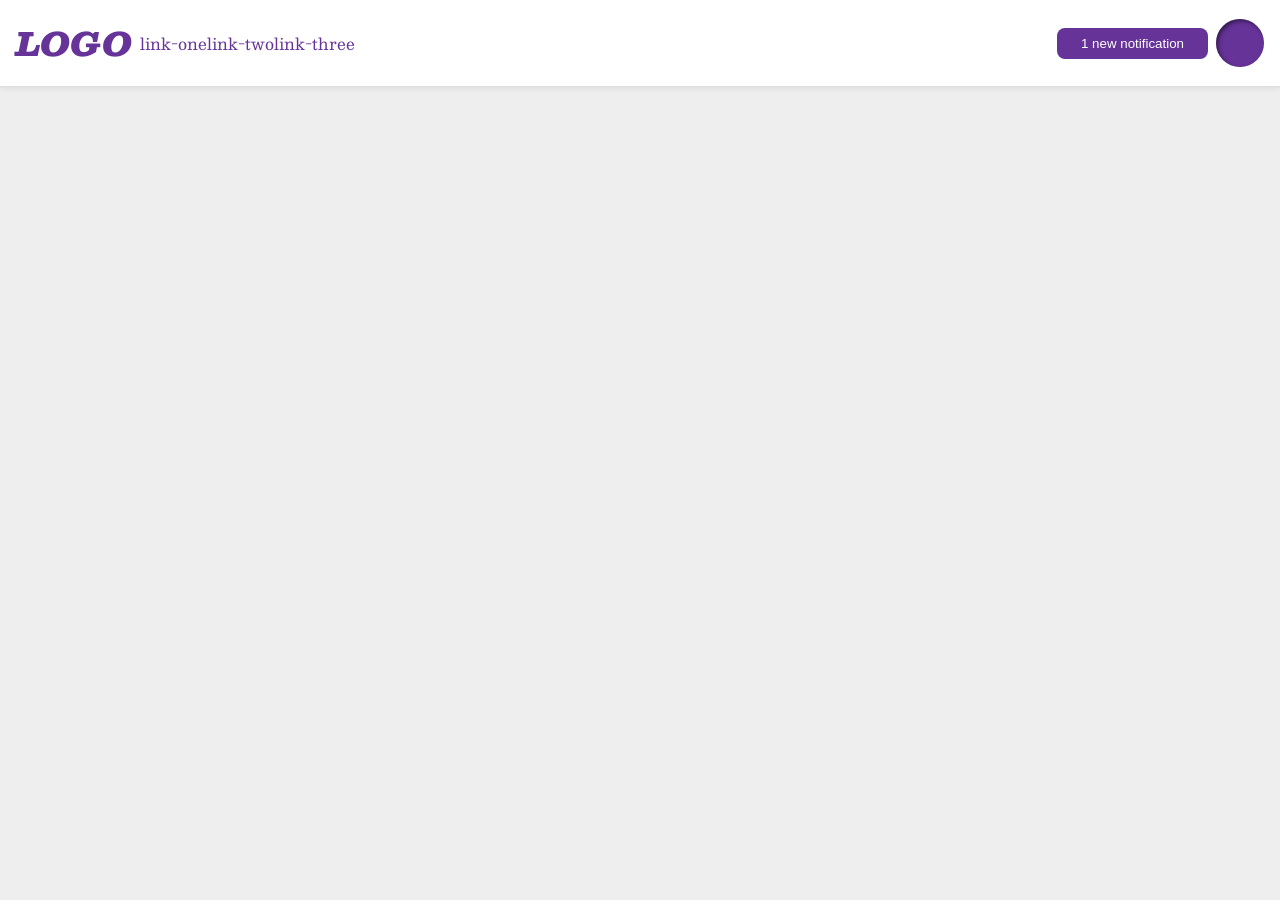
<file: foundations/flex/03-flex-header-2/index.html>
<!doctype html>
<html lang="en">
  <head>
    <meta charset="UTF-8" />
    <meta http-equiv="X-UA-Compatible" content="IE=edge" />
    <meta name="viewport" content="width=device-width, initial-scale=1.0" />
    <title>Flex Header 2</title>
    <link rel="stylesheet" href="style.css" />
  </head>
  <body>
    <div class="header">
      <div class="left-elements">
        <div class="logo">LOGO</div>
        <ul class="links">
          <li><a href="https://google.com">link-one</a></li>
          <li><a href="https://google.com">link-two</a></li>
          <li><a href="https://google.com">link-three</a></li>
        </ul>
      </div>
      <div class="right-elements">
        <button class="notifications">1 new notification</button>
        <div class="profile-image"></div>
      </div>
    </div>
  </body>
</html>
</file>
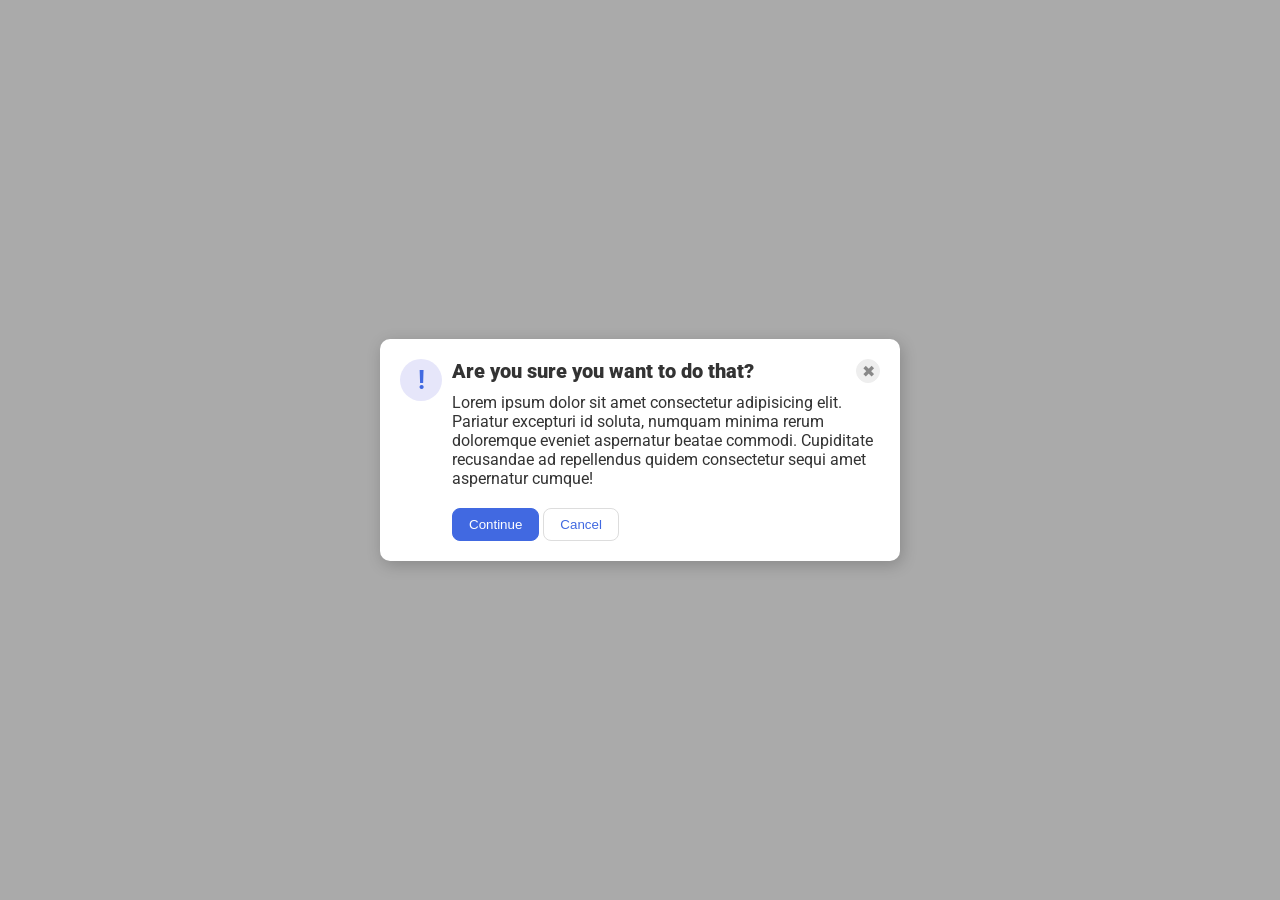
<file: foundations/flex/05-flex-modal/index.html>
<!doctype html>
<html lang="en">
  <head>
    <meta charset="UTF-8" />
    <meta http-equiv="X-UA-Compatible" content="IE=edge" />
    <meta name="viewport" content="width=device-width, initial-scale=1.0" />
    <link rel="stylesheet" href="style.css" />
    <title>Modal</title>
  </head>
  <body>
    <div class="modal">
      <div class="icon">!</div>
      <div class="content">
        <div class="header">
          Are you sure you want to do that?

          <button class="close-button">✖</button>
        </div>
        <div class="text">
          Lorem ipsum dolor sit amet consectetur adipisicing elit. Pariatur
          excepturi id soluta, numquam minima rerum doloremque eveniet
          aspernatur beatae commodi. Cupiditate recusandae ad repellendus quidem
          consectetur sequi amet aspernatur cumque!
        </div>
        <button class="continue">Continue</button>
        <button class="cancel">Cancel</button>
      </div>
    </div>
  </body>
</html>
</file>
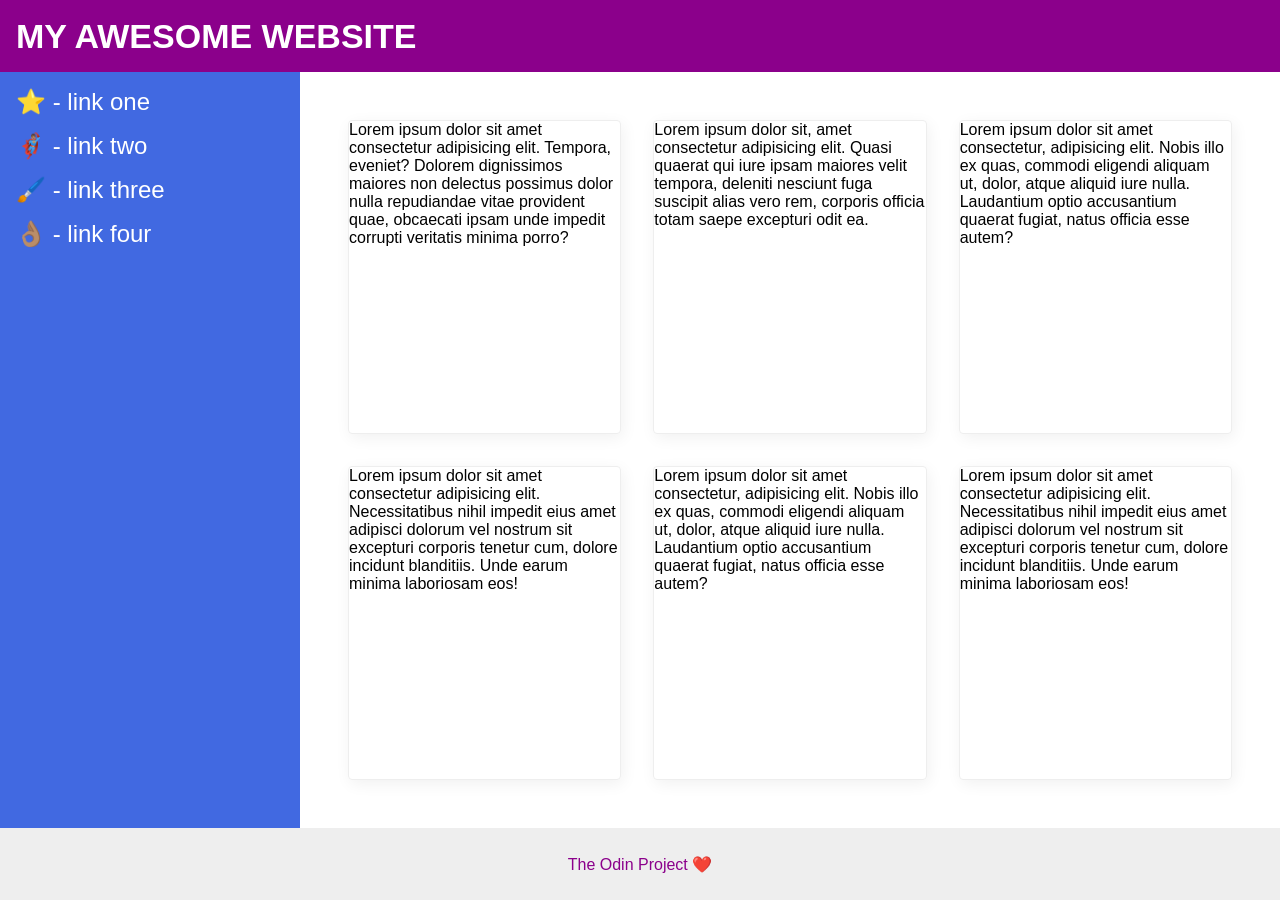
<file: foundations/flex/07-flex-layout-2/index.html>
<!doctype html>
<html lang="en">
  <head>
    <meta charset="UTF-8" />
    <meta http-equiv="X-UA-Compatible" content="IE=edge" />
    <meta name="viewport" content="width=device-width, initial-scale=1.0" />
    <title>The Holy Grail</title>
    <link rel="stylesheet" href="style.css" />
  </head>
  <body>
    <div class="header">MY AWESOME WEBSITE</div>

    <div class="content">
      <div class="sidebar">
        <ul>
          <li><a href="#">⭐ - link one</a></li>
          <li><a href="#">🦸🏽‍♂️ - link two</a></li>
          <li><a href="#">🖌️ - link three</a></li>
          <li><a href="#">👌🏽 - link four</a></li>
        </ul>
      </div>

      <div class="cards">
        <div class="card">
          Lorem ipsum dolor sit amet consectetur adipisicing elit. Tempora,
          eveniet? Dolorem dignissimos maiores non delectus possimus dolor nulla
          repudiandae vitae provident quae, obcaecati ipsam unde impedit
          corrupti veritatis minima porro?
        </div>
        <div class="card">
          Lorem ipsum dolor sit, amet consectetur adipisicing elit. Quasi
          quaerat qui iure ipsam maiores velit tempora, deleniti nesciunt fuga
          suscipit alias vero rem, corporis officia totam saepe excepturi odit
          ea.
        </div>
        <div class="card">
          Lorem ipsum dolor sit amet consectetur, adipisicing elit. Nobis illo
          ex quas, commodi eligendi aliquam ut, dolor, atque aliquid iure nulla.
          Laudantium optio accusantium quaerat fugiat, natus officia esse autem?
        </div>
        <div class="card">
          Lorem ipsum dolor sit amet consectetur adipisicing elit.
          Necessitatibus nihil impedit eius amet adipisci dolorum vel nostrum
          sit excepturi corporis tenetur cum, dolore incidunt blanditiis. Unde
          earum minima laboriosam eos!
        </div>
        <div class="card">
          Lorem ipsum dolor sit amet consectetur, adipisicing elit. Nobis illo
          ex quas, commodi eligendi aliquam ut, dolor, atque aliquid iure nulla.
          Laudantium optio accusantium quaerat fugiat, natus officia esse autem?
        </div>
        <div class="card">
          Lorem ipsum dolor sit amet consectetur adipisicing elit.
          Necessitatibus nihil impedit eius amet adipisci dolorum vel nostrum
          sit excepturi corporis tenetur cum, dolore incidunt blanditiis. Unde
          earum minima laboriosam eos!
        </div>
      </div>
    </div>
    <div class="footer">The Odin Project ❤️</div>
  </body>
</html>
</file>
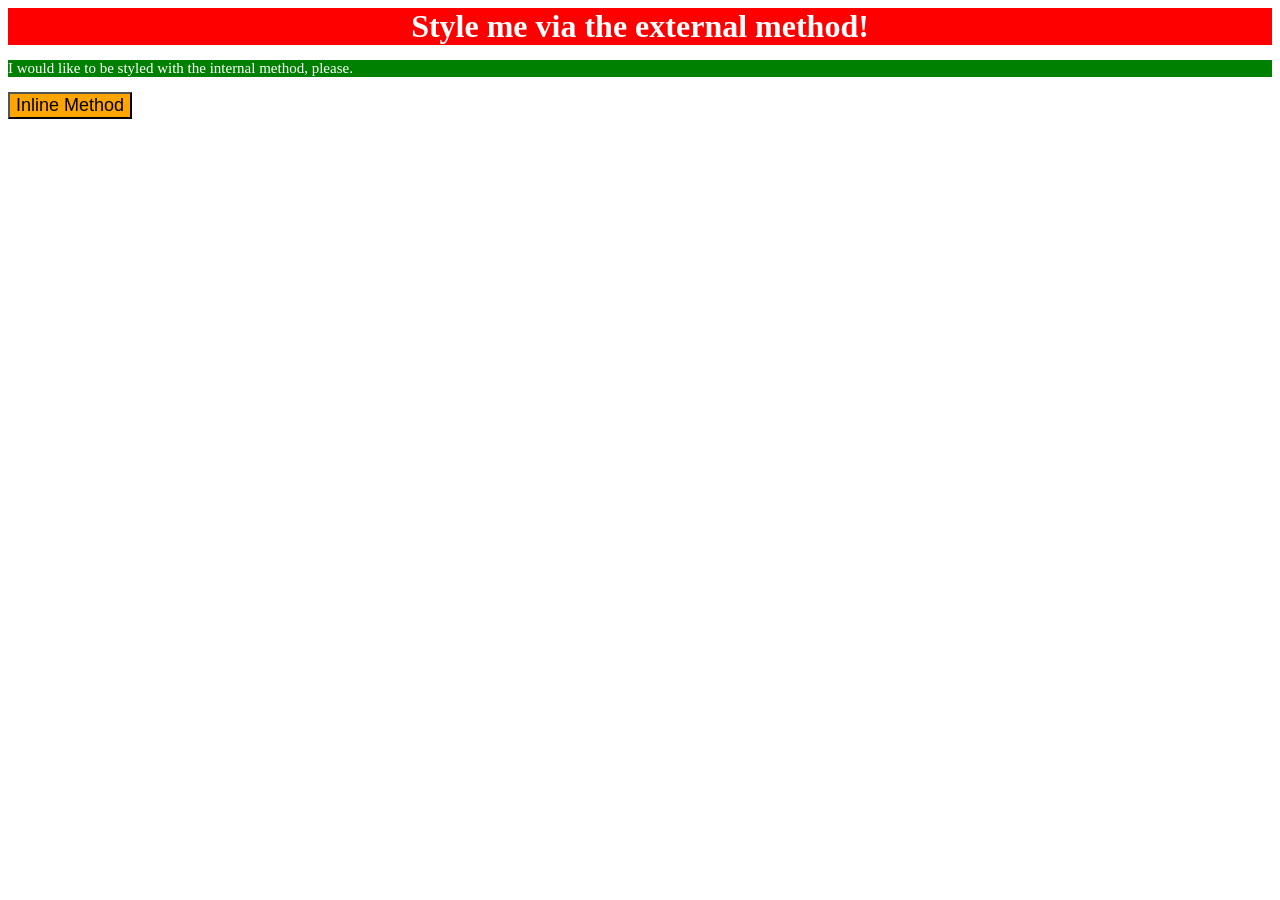
<file: foundations/intro-to-css/01-css-methods/index.html>
<!DOCTYPE html>
<html lang="en">

<head>
  <style>
    p {
      background-color: green;
      color: white;
      font-size: 15px;
    }
  </style>
  <link rel="stylesheet" href="divstyle.css">
  <meta charset="UTF-8">
  <meta http-equiv="X-UA-Compatible" content="IE=edge">
  <meta name="viewport" content="width=device-width, initial-scale=1.0">
  <title>Methods for Adding CSS</title>
</head>

<body>
  <div>Style me via the external method!</div>
  <p>I would like to be styled with the internal method, please.</p>
  <button style="background-color: orange; font-size: 18px;">Inline Method</button>
</body>

</html>
</file>
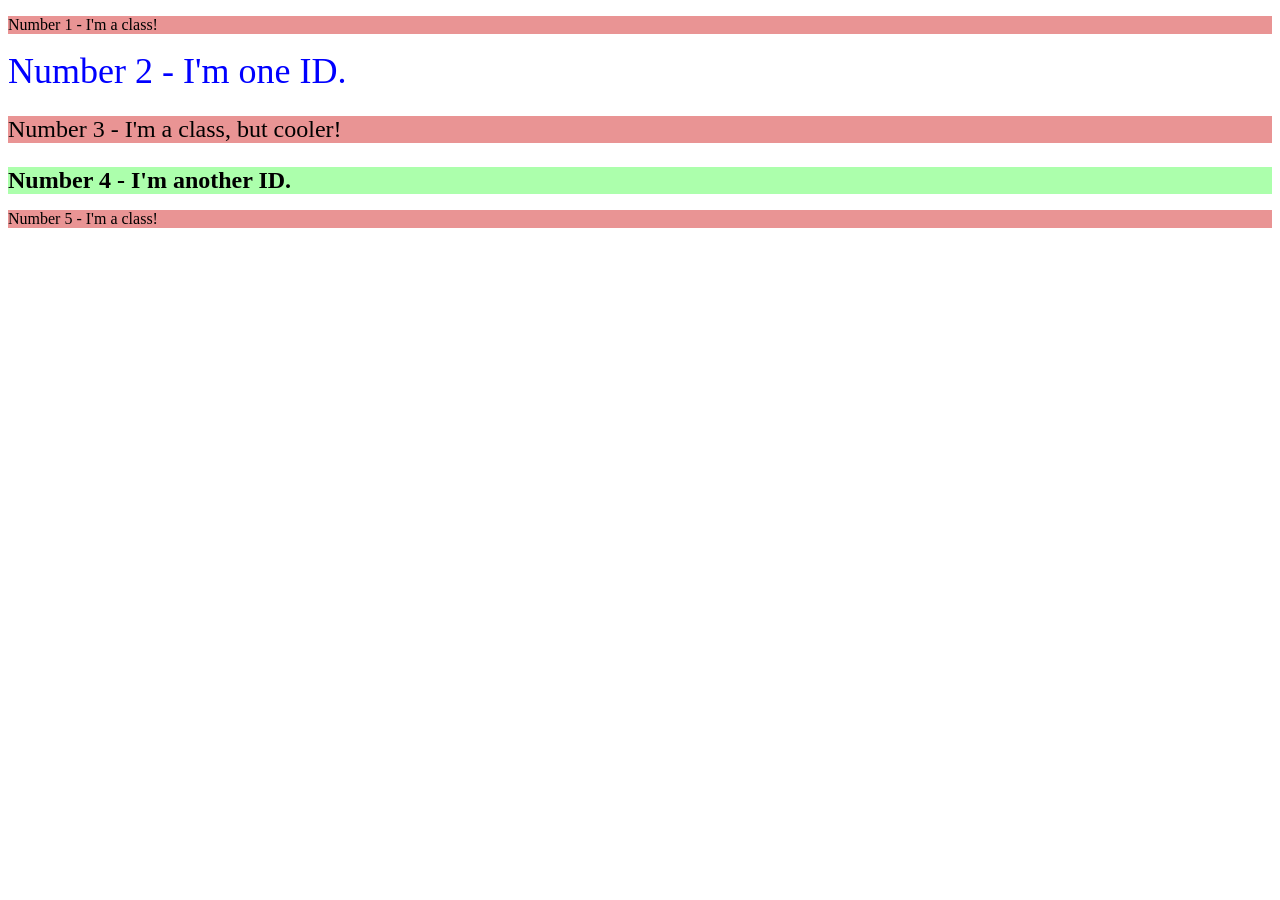
<file: foundations/intro-to-css/02-class-id-selectors/index.html>
<!DOCTYPE html>
<html lang="en">

<head>
  <meta charset="UTF-8">
  <meta http-equiv="X-UA-Compatible" content="IE=edge">
  <meta name="viewport" content="width=device-width, initial-scale=1.0">
  <title>Class and ID Selectors</title>
  <link rel="stylesheet" href="style.css">
</head>

<body>
  <p class="odd">Number 1 - I'm a class!</p>
  <div id="second">Number 2 - I'm one ID.</div>
  <p class="odd big">Number 3 - I'm a class, but cooler!</p>
  <div id="fourth" class="big">Number 4 - I'm another ID.</div>
  <p class="odd">Number 5 - I'm a class!</p>
</body>

</html>
</file>
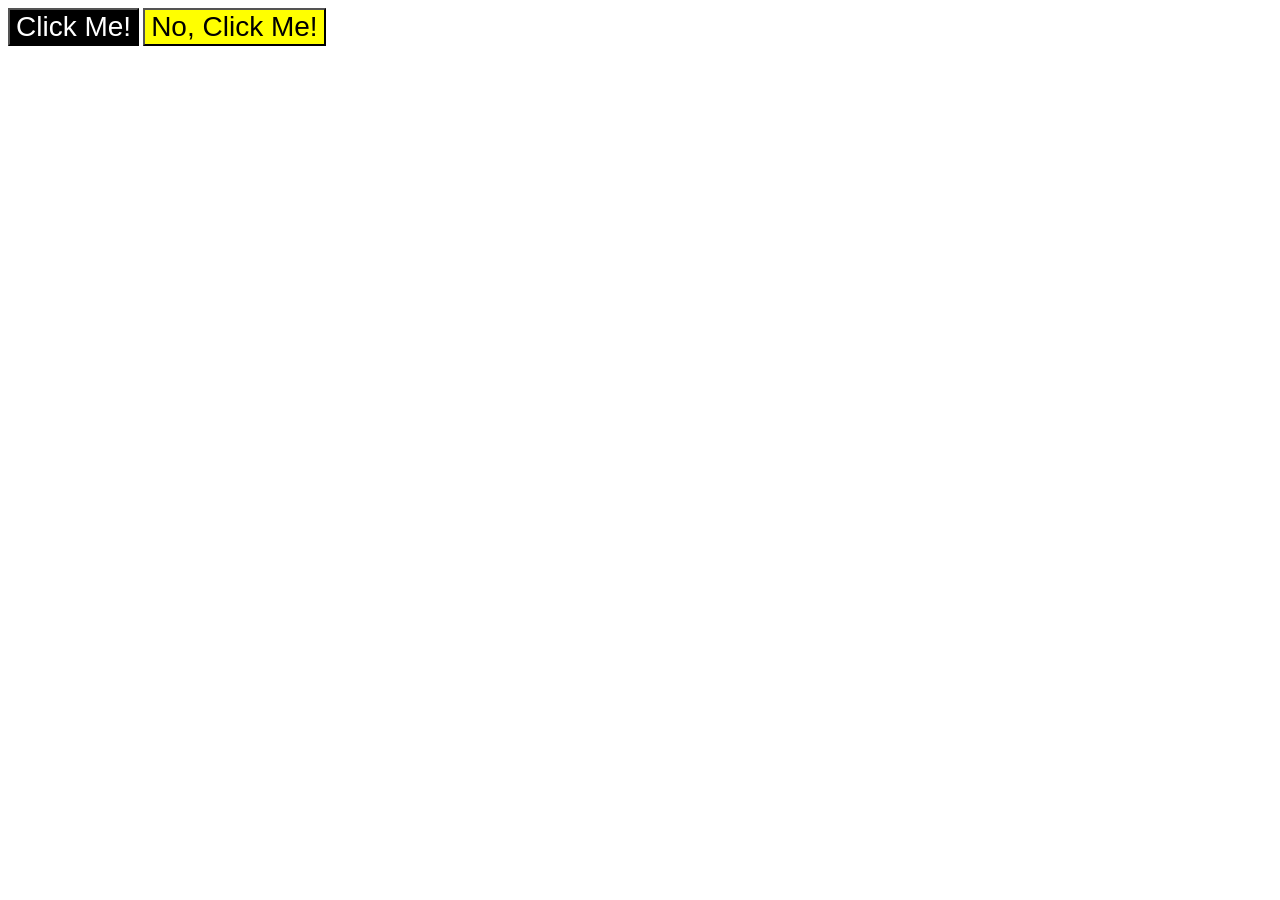
<file: foundations/intro-to-css/03-grouping-selectors/index.html>
<!DOCTYPE html>
<html lang="en">

<head>
  <meta charset="UTF-8">
  <meta http-equiv="X-UA-Compatible" content="IE=edge">
  <meta name="viewport" content="width=device-width, initial-scale=1.0">
  <title>Grouping Selectors</title>
  <link rel="stylesheet" href="style.css">
</head>

<body>
  <button class="first">Click Me!</button>
  <button class="second">No, Click Me!</button>
</body>

</html>
</file>
<file: foundations/flex/03-flex-header-2/style.css>
/* this is some magical font-importing.  
you'll learn about it later. */
@import url("https://fonts.googleapis.com/css2?family=Besley:ital,wght@0,400;1,900&display=swap");

body {
  margin: 0;
  background: #eee;
  font-family: Besley, serif;
}

.header {
  background: white;
  border-bottom: 1px solid #ddd;
  box-shadow: 0 0 8px rgba(0, 0, 0, 0.1);
  display: flex;
  align-items: center;
  justify-content: space-between;
  padding: 16px;
}

.profile-image {
  background: rebeccapurple;
  box-shadow: inset 2px 2px 4px rgba(0, 0, 0, 0.5);
  border-radius: 50%;
  width: 48px;
  height: 48px;
}
.left-elements {
  display: flex;
  align-items: center;
  justify-content: space-between;
  gap: 8px;
}
.right-elements {
  display: flex;
  align-items: center;
  justify-content: space-between;
  gap: 8px;
}
.logo {
  color: rebeccapurple;
  font-size: 32px;
  font-weight: 900;
  font-style: italic;
}

button {
  border: none;
  border-radius: 8px;
  background: rebeccapurple;
  color: white;
  padding: 8px 24px;
}

a {
  /* this removes the line under our links */
  text-decoration: none;
  color: rebeccapurple;
}

ul {
  list-style-type: none;
  display: flex;
  margin: 0;
  padding: 0;
}
</file>
<file: foundations/flex/05-flex-modal/style.css>
@import url("https://fonts.googleapis.com/css2?family=Roboto:wght@400;700&display=swap");

html,
body {
  height: 100%;
}

body {
  font-family: Roboto, sans-serif;
  margin: 0;
  background: #aaa;
  color: #333;
  /* I'll give you this one for free lol */
  display: flex;
  align-items: center;
  justify-content: center;
}

.modal {
  background: white;
  width: 480px;
  border-radius: 10px;
  box-shadow: 2px 4px 16px rgba(0, 0, 0, 0.2);
  display: flex;
  align-items: flex-start;
  justify-content: flex-start;
  gap: 10px;
  padding: 20px;
}

.icon {
  color: royalblue;
  font-size: 26px;
  font-weight: 700;
  background: lavender;
  width: 42px;
  height: 42px;
  border-radius: 50%;
  display: flex;
  align-items: center;
  justify-content: center;
  flex-shrink: 0;
}

.header {
  font-size: 20px;
  font-weight: 1000;
  margin-bottom: 10px;
  display: flex;
  justify-content: space-between;
  align-items: center;
}

.close-button {
  background: #eee;
  border-radius: 50%;
  color: #888;
  font-weight: 400;
  font-size: 16px;
  height: 24px;
  width: 24px;
  display: flex;
  align-items: center;
  justify-content: center;
  border: 1px solid #eee;
  padding: 0;
  flex-shrink: 0;
  margin-top: 0;
}

button {
  cursor: pointer;
  padding: 8px 16px;
  border-radius: 8px;
  margin-top: 20px;
}

button.continue {
  background: royalblue;
  border: 1px solid royalblue;
  color: white;
}

button.cancel {
  background: white;
  border: 1px solid #ddd;
  color: royalblue;
}
</file>
<file: foundations/flex/07-flex-layout-2/style.css>
body {
  font-family:
    -apple-system, BlinkMacSystemFont, "Segoe UI", Roboto, Oxygen, Ubuntu,
    Cantarell, "Open Sans", "Helvetica Neue", sans-serif;
  margin: 0;
  min-height: 100vh;
  display: flex;
  flex-direction: column;
}

ul {
  list-style: none;
  margin: 0;
  padding: 0;
}

li {
  margin-bottom: 16px;
}

.header {
  height: 72px;
  background: darkmagenta;
  color: white;
  font-weight: 900;
  font-size: 34px;
  display: flex;
  align-items: center;
  padding-left: 16px;
}

.footer {
  height: 72px;
  background: #eee;
  color: darkmagenta;
  display: flex;
  justify-content: center;
  align-items: center;
}

.sidebar {
  width: 300px;
  background: royalblue;
  box-sizing: border-box;
  flex-shrink: 0;
  padding: 16px;
}

.cards {
  display: flex;
  flex-wrap: wrap;
  padding: 48px;
  gap: 32px;
}
.card {
  border: 1px solid #eee;
  box-shadow: 2px 4px 16px rgba(0, 0, 0, 0.06);
  border-radius: 4px;
  /* width: 250px; */
  flex: 1 250px;
}

a {
  text-decoration: none;
  color: white;
  font-size: 24px;
}

.content {
  display: flex;
  flex: 1;
}
</file>
<file: foundations/intro-to-css/01-css-methods/divstyle.css>
div {
    background-color: red;
    font-size: 32px;
    color: white;
    text-align: center;
    font-weight: bold;
}
</file>
<file: foundations/intro-to-css/02-class-id-selectors/style.css>
/* Add CSS Styling */
.odd {
    background-color: #e99494;
    font: "CascadiaCode", "Dejavu Sans", sans-serif;
}

#second {
    color: #0000FF;
    font-size: 36px;
}

.big {
    font-size: 24px;
}

#fourth {
    background-color: #acffac;
    font-weight: bold;
}
</file>
<file: foundations/intro-to-css/03-grouping-selectors/style.css>
/* Add CSS Styling */
.first,
.second {
    font-size: 28px;
    font: "Fira Code", "Times New Roman", sans-serif;
}

.first {
    background-color: black;
    color: white;
}

.second {
    background-color: yellow;
}
</file>
